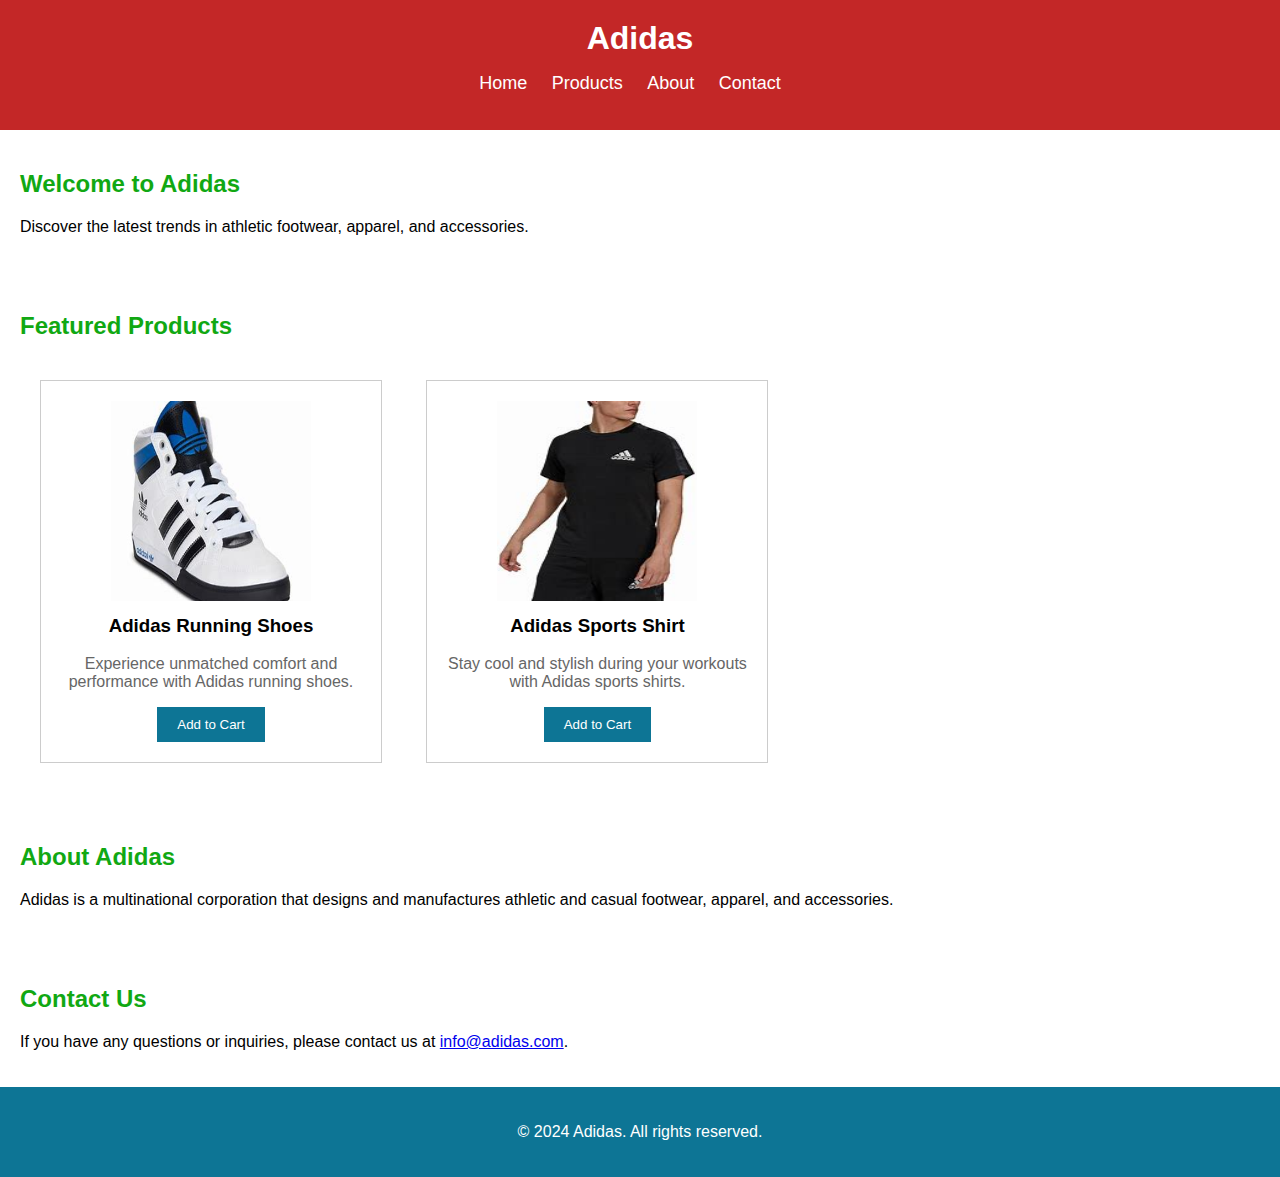
<file: index.html>
<!DOCTYPE html>
<html lang="en">
<head>
    <meta charset="UTF-8">
    <meta name="viewport" content="width=device-width, initial-scale=1.0">
    <title>Adidas Product Page</title>
    <link rel="stylesheet" href="index.css">
</head>
<body>
    <header>
        <h1>Adidas</h1>
        <nav>
            <ul>
                <li><a href="index.html">Home</a></li>
                <li><a href="products.html">Products</a></li>
                <li><a href="about us.html">About</a></li>
                <li><a href="contact.html">Contact</a></li>
            </ul>
        </nav>
    </header>

    <section id="home">
        <h2>Welcome to Adidas</h2>
        <p>Discover the latest trends in athletic footwear, apparel, and accessories.</p>
    </section>

    <section id="products">
        <h2>Featured Products</h2>
        <div class="product">
            <img src="shoes.jpeg" alt="Adidas Shoes">
            <h3>Adidas Running Shoes</h3>
            <p>Experience unmatched comfort and performance with Adidas running shoes.</p>
            <button>Add to Cart</button>
        </div>
        <div class="product">
            <img src="shirt.jpeg" alt="Adidas Shirt">
            <h3>Adidas Sports Shirt</h3>
            <p>Stay cool and stylish during your workouts with Adidas sports shirts.</p>
            <button>Add to Cart</button>
        </div>
    </section>

    <section id="about">
        <h2>About Adidas</h2>
        <p>Adidas is a multinational corporation that designs and manufactures athletic and casual footwear, apparel, and accessories.</p>
    </section>

    <section id="contact">
        <h2>Contact Us</h2>
        <p>If you have any questions or inquiries, please contact us at <a href="mailto:info@adidas.com">info@adidas.com</a>.</p>
    </section>

    <footer>
        <p>&copy; 2024 Adidas. All rights reserved.</p>
    </footer>
</body>
</html>
</file>
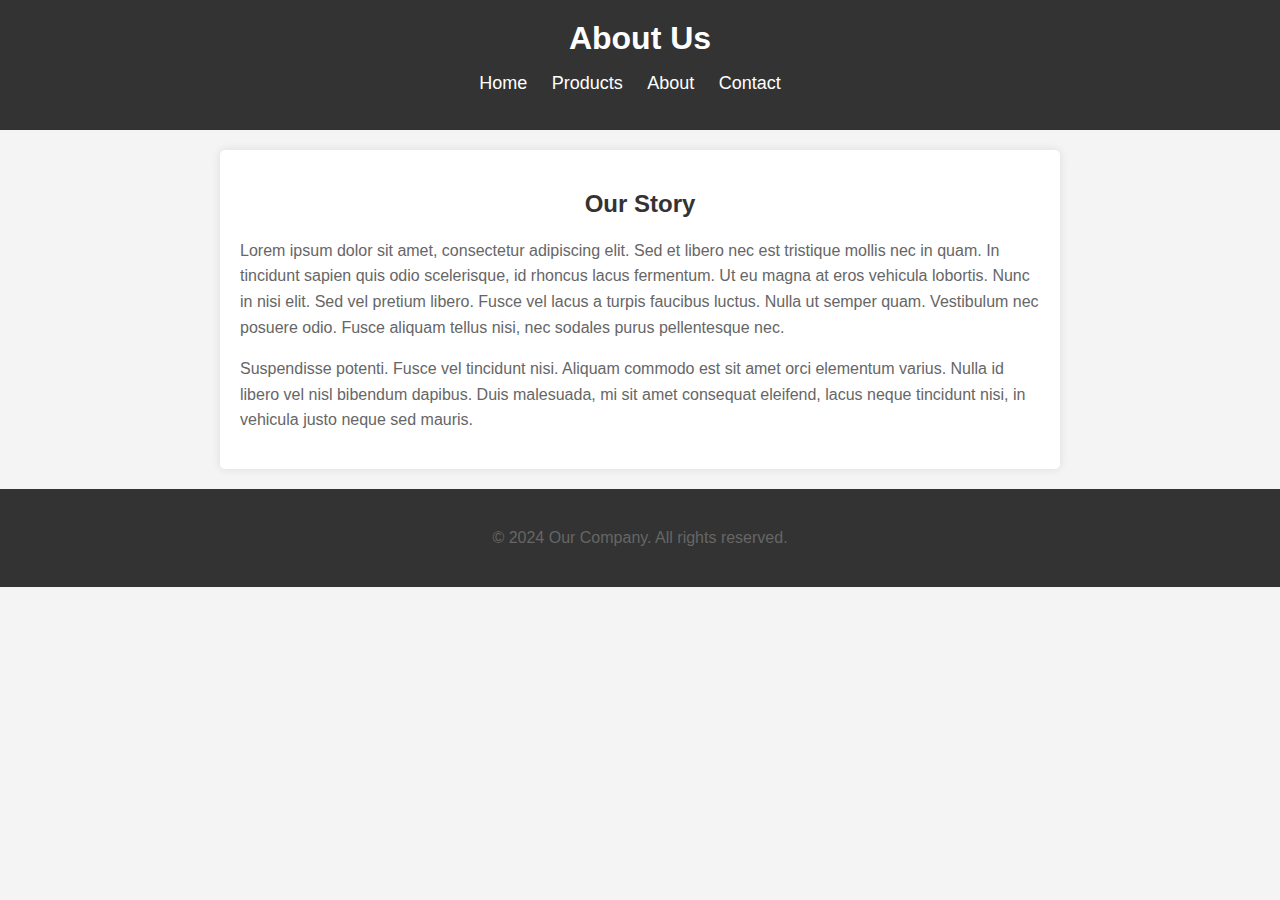
<file: about us.html>
<!DOCTYPE html>
<html lang="en">
<head>
    <meta charset="UTF-8">
    <meta name="viewport" content="width=device-width, initial-scale=1.0">
    <title>About Us</title>
    <link rel="stylesheet" href="about us.css">
</head>
<body>
    <header>
        <h1>About Us</h1>
        <nav>
            <ul>
                <li><a href="index.html">Home</a></li>
                <li><a href="products.html">Products</a></li>
                <li><a href="about us.html">About</a></li>
                <li><a href="contact.html">Contact</a></li>
            </ul>
        </nav>
    </header>

    <section class="about-us">
        <h2>Our Story</h2>
        <p>Lorem ipsum dolor sit amet, consectetur adipiscing elit. Sed et libero nec est tristique mollis nec in quam. In tincidunt sapien quis odio scelerisque, id rhoncus lacus fermentum. Ut eu magna at eros vehicula lobortis. Nunc in nisi elit. Sed vel pretium libero. Fusce vel lacus a turpis faucibus luctus. Nulla ut semper quam. Vestibulum nec posuere odio. Fusce aliquam tellus nisi, nec sodales purus pellentesque nec.</p>
        <p>Suspendisse potenti. Fusce vel tincidunt nisi. Aliquam commodo est sit amet orci elementum varius. Nulla id libero vel nisl bibendum dapibus. Duis malesuada, mi sit amet consequat eleifend, lacus neque tincidunt nisi, in vehicula justo neque sed mauris.</p>
    </section>

    <footer>
        <p>&copy; 2024 Our Company. All rights reserved.</p>
    </footer>
</body>
</html>
</file>
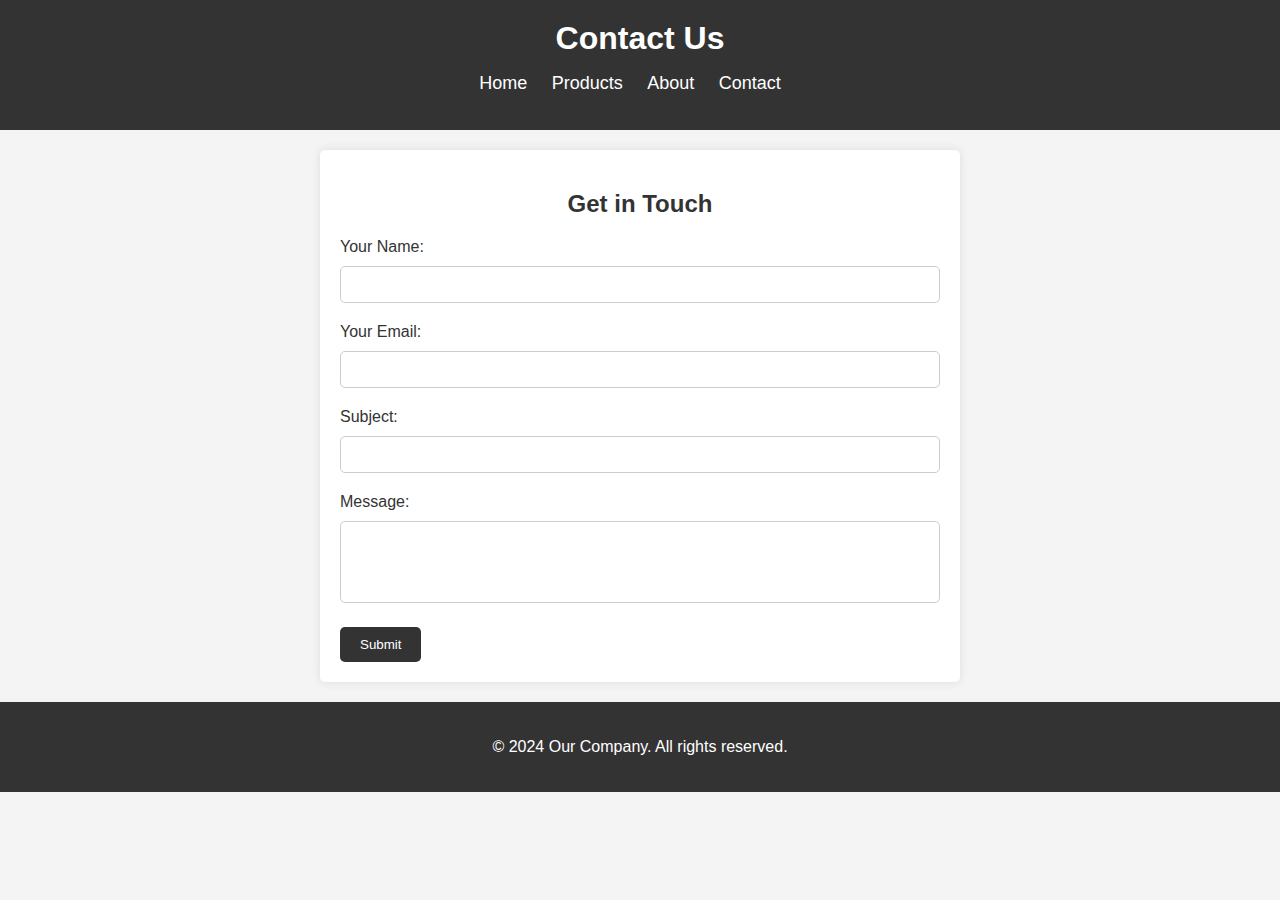
<file: contact.html>
<!DOCTYPE html>
<html lang="en">
<head>
    <meta charset="UTF-8">
    <meta name="viewport" content="width=device-width, initial-scale=1.0">
    <title>Contact Us</title>
    <link rel="stylesheet" href="contact.css">
</head>
<body>
    <header>
        <h1>Contact Us</h1>
        <nav>
            <ul>
                <li><a href="index.html">Home</a></li>
                <li><a href="products.html">Products</a></li>
                <li><a href="about us.html">About</a></li>
                <li><a href="contact.html">Contact</a></li>
            </ul>
        </nav>
    </header>

    <section class="contact-form">
        <h2>Get in Touch</h2>
        <form action="submit.php" method="post">
            <label for="name">Your Name:</label>
            <input type="text" id="name" name="name" required>

            <label for="email">Your Email:</label>
            <input type="email" id="email" name="email" required>

            <label for="subject">Subject:</label>
            <input type="text" id="subject" name="subject" required>

            <label for="message">Message:</label>
            <textarea id="message" name="message" rows="4" required></textarea>

            <button type="submit">Submit</button>
        </form>
    </section>

    <footer>
        <p>&copy; 2024 Our Company. All rights reserved.</p>
    </footer>
</body>
</html>
</file>
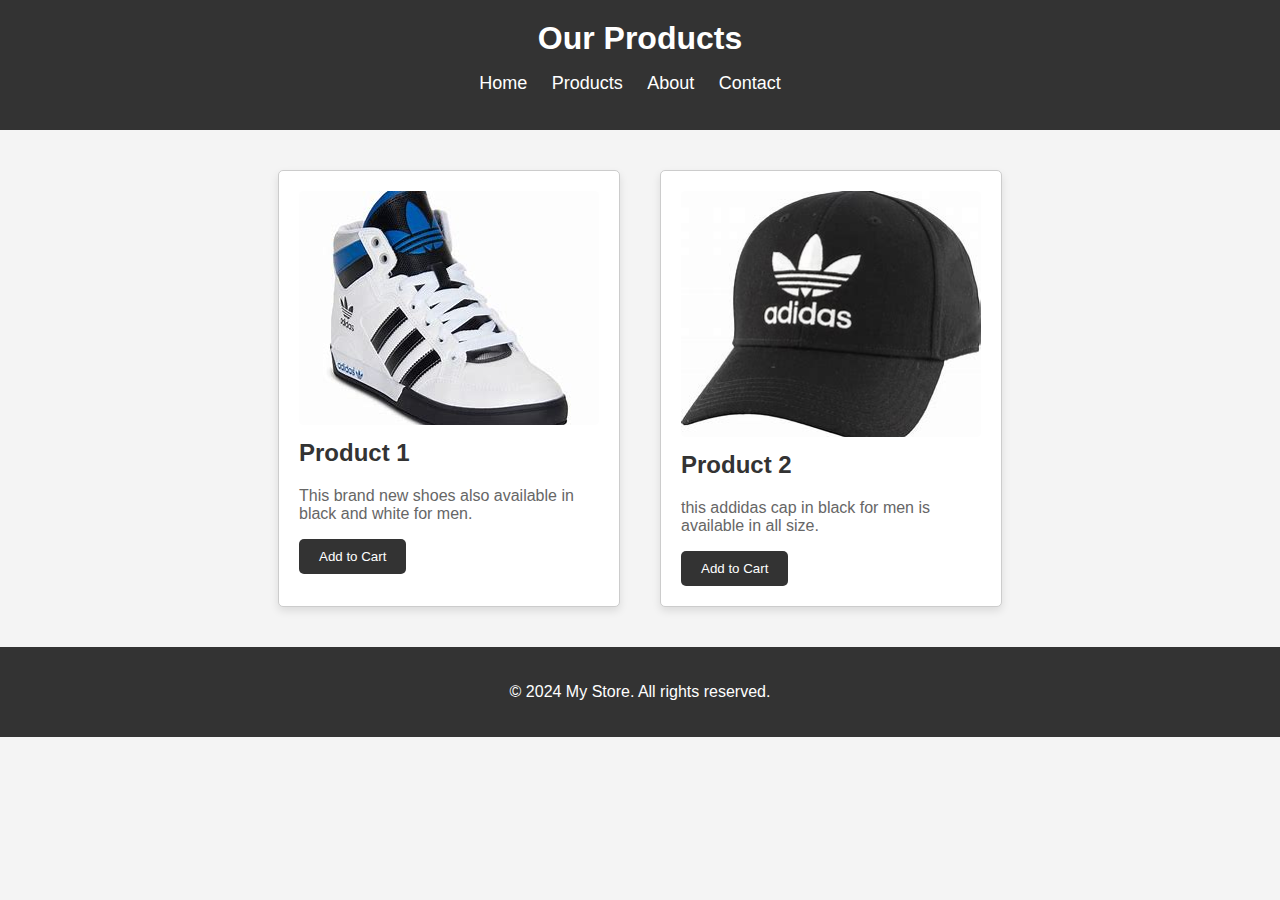
<file: products.html>
<!DOCTYPE html>
<html lang="en">
<head>
    <meta charset="UTF-8">
    <meta name="viewport" content="width=device-width, initial-scale=1.0">
    <title>Products Page</title>
    <link rel="stylesheet" href="products.css">
</head>
<body>
    <header>
        <h1>Our Products</h1>
        <nav>
            <ul>
                <li><a href="index.html">Home</a></li>
                <li><a href="products.html">Products</a></li>
                <li><a href="about us.html">About</a></li>
                <li><a href="contact.html">Contact</a></li>
            </ul>
        </nav>
    </header>

    <section class="products">
        <div class="product">
            <img src="shoes.jpeg" alt="shoes">
            <h2>Product 1</h2>
            <p>This brand new shoes also available in black and white for men.</p>
            <button>Add to Cart</button>
        </div>
        <div class="product">
            <img src="cap.jpeg" alt="cap">
            <h2>Product 2</h2>
            <p>this addidas cap in black for men is available in all size.</p>
            <button>Add to Cart</button>
        </div>
        <!-- Add more product divs as needed -->
    </section>

    <footer>
        <p>&copy; 2024 My Store. All rights reserved.</p>
    </footer>
</body>
</html>
</file>
<file: index.css>
body {
    font-family: Arial, sans-serif;
    margin: 0;
    padding: 0;
}

header {
    background-color: #c32727;
    color: #fff;
    padding: 20px;
    text-align: center;
}

header h1 {
    margin: 0;
}

nav ul {
    list-style-type: none;
    padding: 0;
}

nav ul li {
    display: inline;
    margin-right: 20px;
}

nav ul li a {
    color: #fff;
    text-decoration: none;
    font-size: 18px;
}

section {
    padding: 20px;
}

section h2 {
    color: #11a813;
}

.product {
    display: inline-block;
    margin: 20px;
    padding: 20px;
    border: 1px solid #ccc;
    width: 300px;
    text-align: center;
}

.product img {
    width: 200px;
    height: 200px;
    margin-bottom: 10px;
}

.product h3 {
    margin-top: 0;
}

.product p {
    color: #666;
}

button {
    background-color: #0d7595;
    color: #fff;
    padding: 10px 20px;
    border: none;
    cursor: pointer;
    transition: background-color 0.3s ease;
}

button:hover {
    background-color: #555;
}

footer {
    background-color: #0d7595;
    color: #fff;
    padding: 20px;
    text-align: center;
}
</file>
<file: about us.css>
body {
    font-family: Arial, sans-serif;
    margin: 0;
    padding: 0;
    background-color: #f4f4f4;
}

header {
    background-color: #333;
    color: #fff;
    padding: 20px;
    text-align: center;
}

header h1 {
    margin: 0;
}

nav ul {
    list-style-type: none;
    padding: 0;
}

nav ul li {
    display: inline;
    margin-right: 20px;
}

nav ul li a {
    color: #fff;
    text-decoration: none;
    font-size: 18px;
}

.about-us {
    max-width: 800px;
    margin: 20px auto;
    padding: 20px;
    background-color: #fff;
    border-radius: 5px;
    box-shadow: 0 0 10px rgba(0, 0, 0, 0.1);
}

h2 {
    text-align: center;
    color: #333;
}

p {
    color: #666;
    line-height: 1.6;
}

footer {
    background-color: #333;
    color: #fff;
    padding: 20px;
    text-align: center;
}
z
</file>
<file: contact.css>
body {
    font-family: Arial, sans-serif;
    margin: 0;
    padding: 0;
    background-color: #f4f4f4;
}

header {
    background-color: #333;
    color: #fff;
    padding: 20px;
    text-align: center;
}

header h1 {
    margin: 0;
}

nav ul {
    list-style-type: none;
    padding: 0;
}

nav ul li {
    display: inline;
    margin-right: 20px;
}

nav ul li a {
    color: #fff;
    text-decoration: none;
    font-size: 18px;
}

.contact-form {
    max-width: 600px;
    margin: 20px auto;
    padding: 20px;
    background-color: #fff;
    border-radius: 5px;
    box-shadow: 0 0 10px rgba(0, 0, 0, 0.1);
}

h2 {
    text-align: center;
    color: #333;
}

form label {
    display: block;
    margin-bottom: 10px;
    color: #333;
}

form input[type="text"],
form input[type="email"],
form textarea {
    width: 100%;
    padding: 10px;
    margin-bottom: 20px;
    border: 1px solid #ccc;
    border-radius: 5px;
    box-sizing: border-box;
}

form textarea {
    resize: none;
}

button[type="submit"] {
    background-color: #333;
    color: #fff;
    padding: 10px 20px;
    border: none;
    border-radius: 5px;
    cursor: pointer;
    transition: background-color 0.3s ease;
}

button[type="submit"]:hover {
    background-color: #555;
}

footer {
    background-color: #333;
    color: #fff;
    padding: 20px;
    text-align: center;
}
</file>
<file: products.css>
body {
    font-family: Arial, sans-serif;
    margin: 0;
    padding: 0;
    background-color: #f4f4f4;
}

header {
    background-color: #333;
    color: #fff;
    padding: 20px;
    text-align: center;
}

header h1 {
    margin: 0;
}

nav ul {
    list-style-type: none;
    padding: 0;
}

nav ul li {
    display: inline;
    margin-right: 20px;
}

nav ul li a {
    color: #fff;
    text-decoration: none;
    font-size: 18px;
}

.products {
    display: flex;
    flex-wrap: wrap;
    justify-content: center;
    padding: 20px;
}

.product {
    background-color: #fff;
    border: 1px solid #ccc;
    border-radius: 5px;
    margin: 20px;
    padding: 20px;
    width: 300px;
    box-shadow: 0 4px 8px rgba(0, 0, 0, 0.1);
    transition: box-shadow 0.3s ease;
}

.product:hover {
    box-shadow: 0 8px 16px rgba(0, 0, 0, 0.2);
}

.product img {
    width: 100%;
    height: auto;
    border-radius: 5px;
}

.product h2 {
    margin-top: 10px;
    color: #333;
}

.product p {
    color: #666;
}

button {
    background-color: #333;
    color: #fff;
    padding: 10px 20px;
    border: none;
    cursor: pointer;
    border-radius: 5px;
    transition: background-color 0.3s ease;
}

button:hover {
    background-color: #555;
}

footer {
    background-color: #333;
    color: #fff;
    padding: 20px;
    text-align: center;
}
</file>
